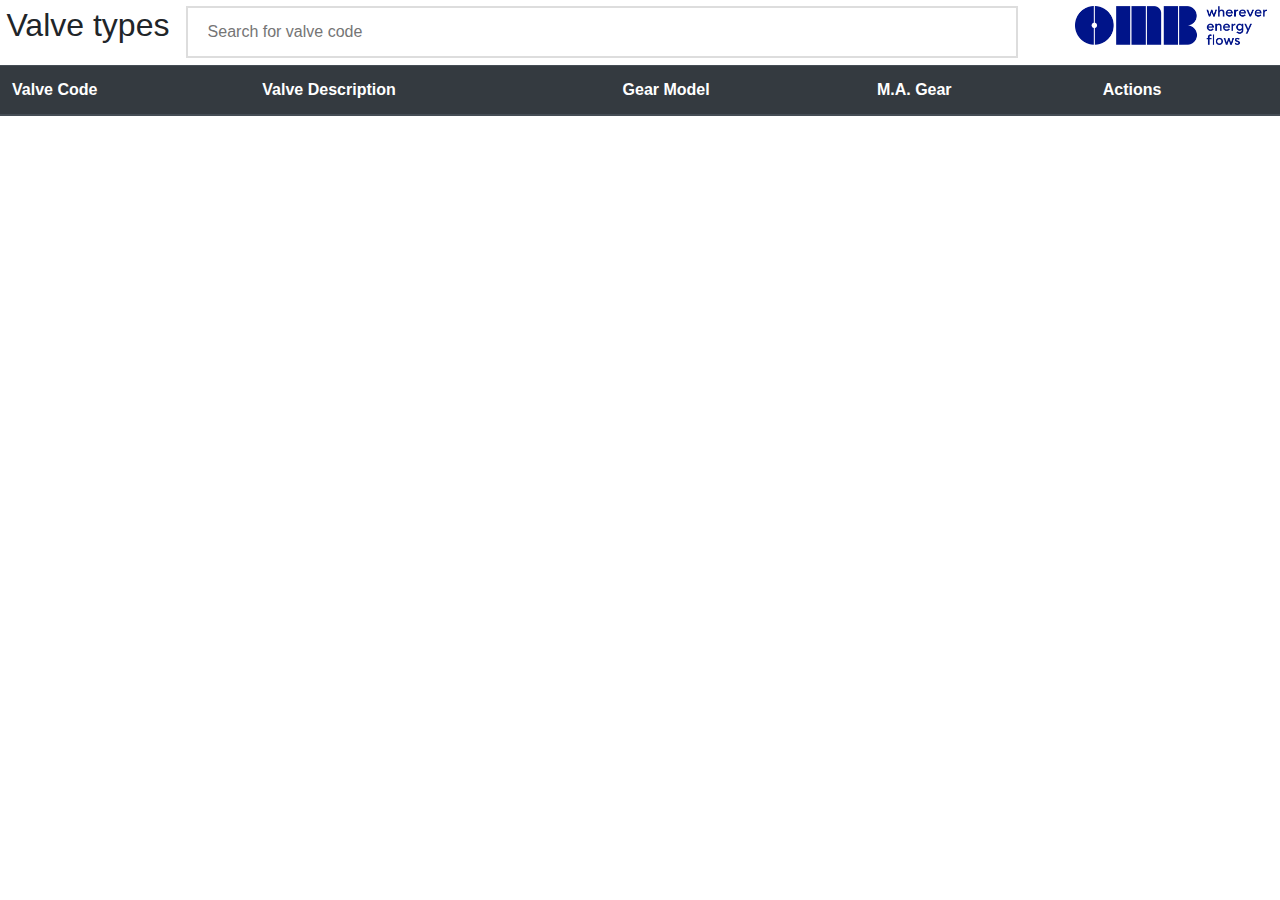
<file: Informatica/Web/omb-valves/index.html>
<!DOCTYPE html>
<html lang="en">
<head>
  <meta charset="UTF-8">
  <meta name="viewport" content="width=device-width, initial-scale=1.0">
  <title>Valves Page</title>
  <link href="https://maxcdn.bootstrapcdn.com/bootstrap/4.5.2/css/bootstrap.min.css" rel="stylesheet">
  <link rel="stylesheet" href="css/omb.css">
</head>
<body>
  <div>
    <h2 id="intestation">Valve types</h2>
    <input type="text" id="myInput" onkeyup="Cerca()" placeholder="Search for valve code">
    <img id="imagine" src="image/logo.png" alt="logo omb-valves">
    <table class="table">
      <thead class="thead-dark" style="width: 100%;">
        <tr>
          <th>Valve Code</th>
          <th>Valve Description</th>
          <th>Gear Model</th>
          <th>M.A. Gear</th>
          <th colspan="2">Actions</th>
        </tr>
      </thead>
      <tbody id="valvesTableBody">
      </tbody>
    </table>
  </div>
  <div class="modal fade" id="valveModal" tabindex="-1" role="dialog" aria-labelledby="valveModalLabel" aria-hidden="true">
    <div class="modal-dialog modal-dialog-scrollable" role="document">
      <div class="modal-content">
        <div class="modal-header">
          <h5 class="modal-title" id="valveModalLabel">Measurement</h5>
          <button type="button" class="close" data-dismiss="modal" aria-label="Close">
            <span aria-hidden="true">&times;</span>
          </button>
        </div>
        <div class="modal-body" id="valveDetails">
        </div>
      </div>
    </div>
  </div>
  <div class="modal fade" id="valuesModal" tabindex="-1" role="dialog" aria-labelledby="valuesModalLabel" aria-hidden="true">
    <div class="modal-dialog modal-dialog-scrollable" role="document">
      <div class="modal-content">
        <div class="modal-header">
          <h5 class="modal-title" id="valuesModalLabel">Expected Values</h5>
          <button type="button" class="close" data-dismiss="modal" aria-label="Close">
            <span aria-hidden="true">&times;</span>
          </button>
        </div>
        <div class="modal-body" id="valuesModalBody">
        </div>
      </div>
    </div>
  </div>
  <script src="https://ajax.googleapis.com/ajax/libs/jquery/3.5.1/jquery.min.js"></script>
  <script src="https://cdnjs.cloudflare.com/ajax/libs/popper.js/1.16.0/umd/popper.min.js"></script>
  <script src="https://maxcdn.bootstrapcdn.com/bootstrap/4.5.2/js/bootstrap.min.js"></script>
  <script src="script/function.js"></script>
</body>
</html>
</file>
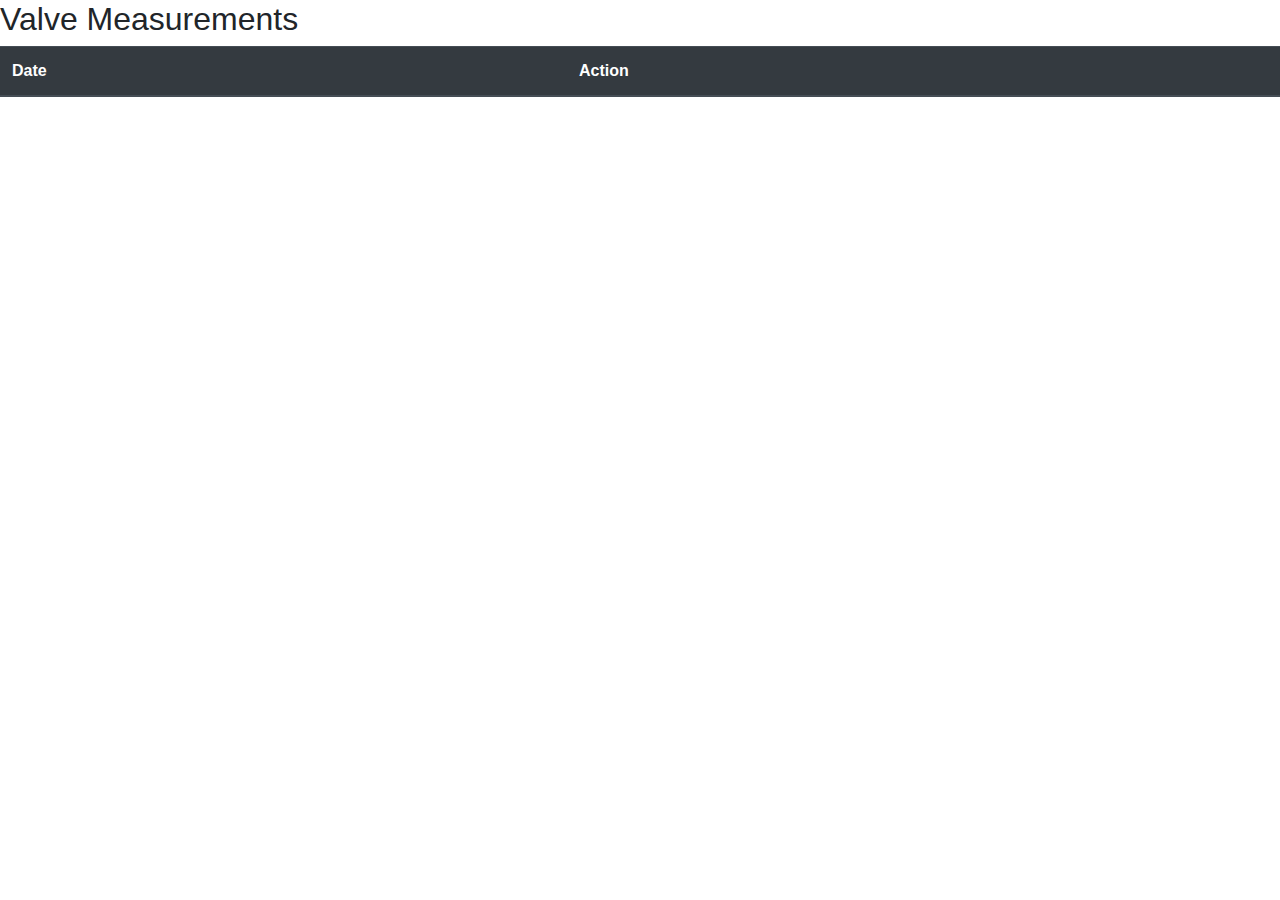
<file: Informatica/Web/omb-valves/measurement.html>
<!DOCTYPE html>
<html lang="en">
<head>
  <meta charset="UTF-8">
  <meta name="viewport" content="width=device-width, initial-scale=1.0">
  <title>Valve Measurements</title>
  <link href="https://maxcdn.bootstrapcdn.com/bootstrap/4.5.2/css/bootstrap.min.css" rel="stylesheet">
  <script src="https://ajax.googleapis.com/ajax/libs/jquery/3.5.1/jquery.min.js"></script>
</head>
<body>
    <h2>Valve Measurements</h2>
    <table class="table">
      <thead class="thead-dark" style="width: 100%;">
        <tr>      
          <th>Date</th>
          <th>Action</th>
        </tr>
      </thead>
      <tbody id="measurementsTableBody">
      </tbody>
    </table>
  <script src="https://maxcdn.bootstrapcdn.com/bootstrap/4.5.2/js/bootstrap.min.js"></script>
  <script src="script/script.js"></script>
</body>
</html>
</file>
<file: Informatica/Web/omb-valves/css/omb.css>
#myInput {
    background-position: 10px 12px; /* Position the search icon */
    background-repeat: no-repeat; /* Do not repeat the icon image */
    width: 65%; /* Full-width */
    font-size: 16px; /* Increase font-size */
    padding: 12px 20px 12px 20px; /* Add some padding */
    border: 2px solid #ddd; /* Add a grey border */
    margin-bottom: 0.5%; /* Add some space below the input */
    margin-top:0.5%;
  }
  #intestation {
    float: left;
    margin-top:0.5%;
    margin-left: 0.5%;
    width: 14%;
  }
  #imagine{
    float: right;
    margin-right: 1%;
    margin-top:0.5%;
    width: 15%;
  }
  .half-height {
    height: 50vh;
    max-height: 50%; 
    overflow-y: auto; 
  }

  
  .sticky-thead th {
    position: sticky;
    top: 0;
    background-color: #f8f9fa;/
  }
</file>
